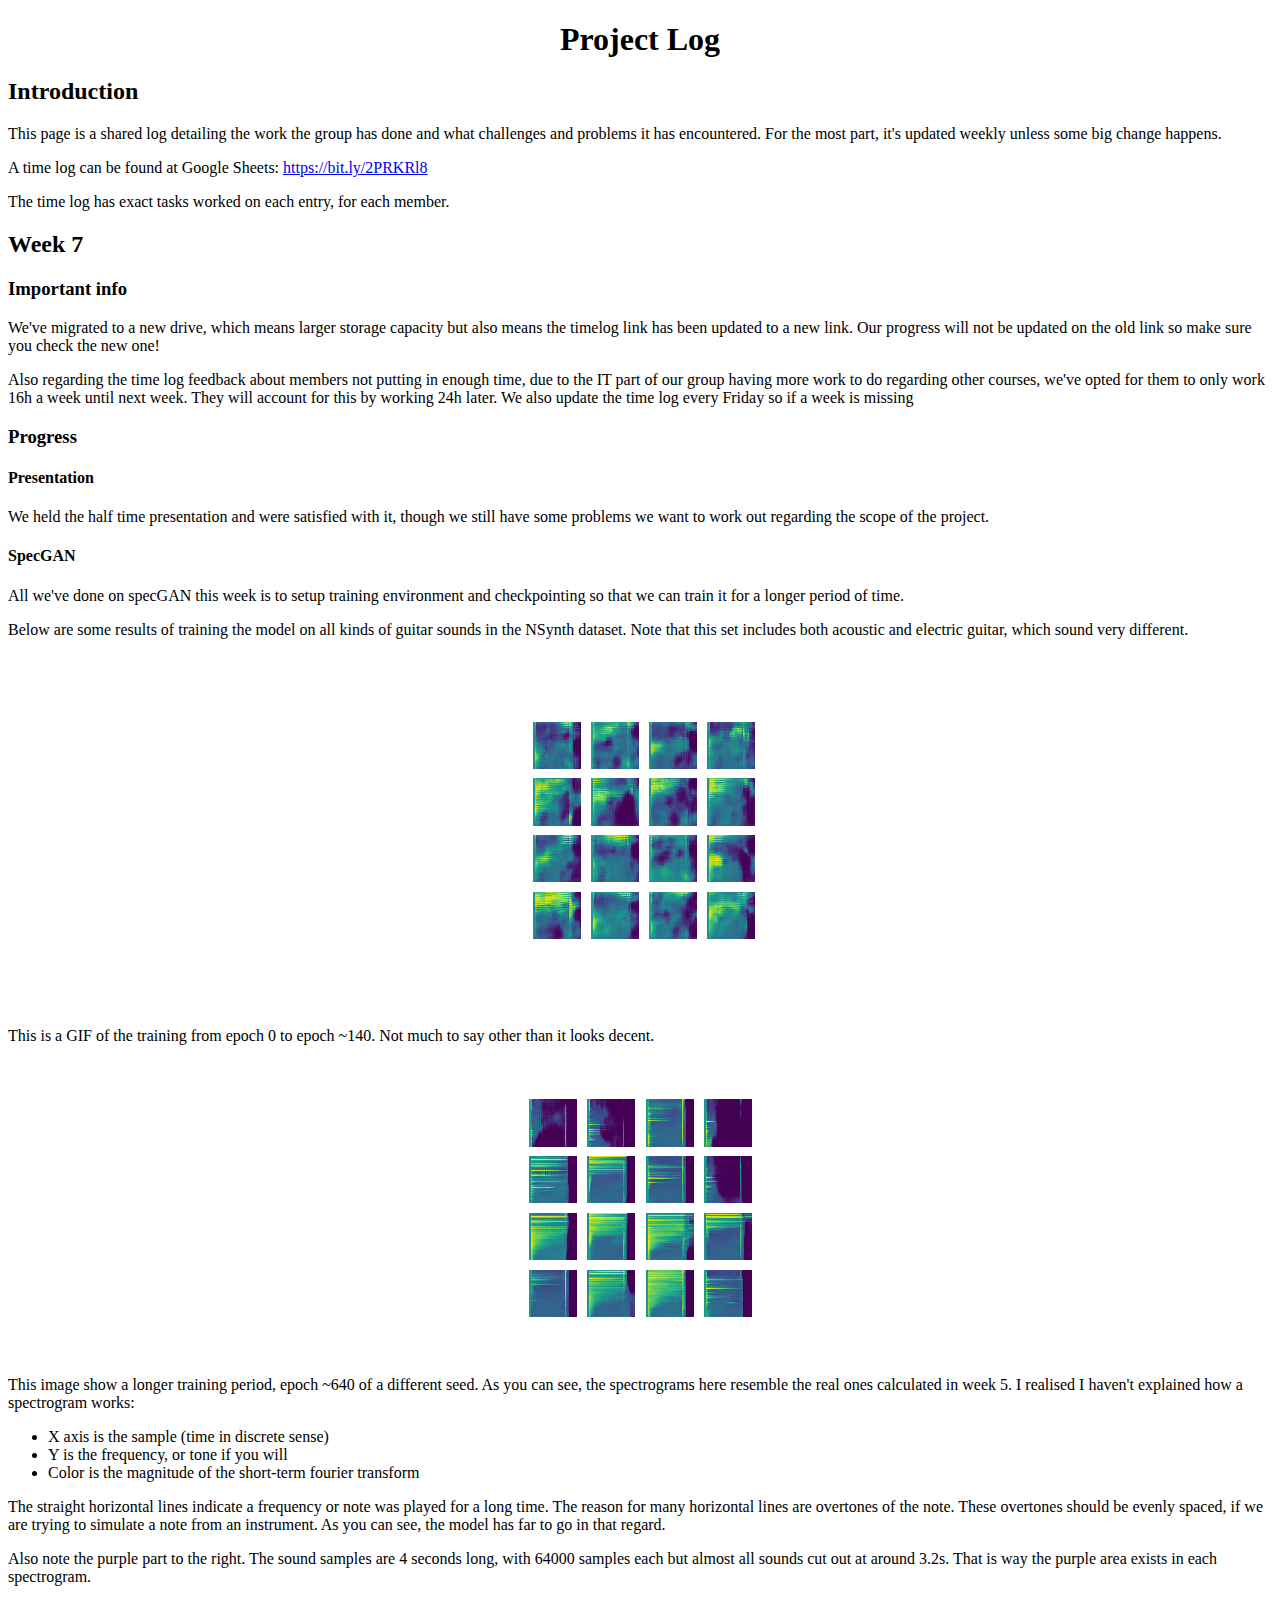
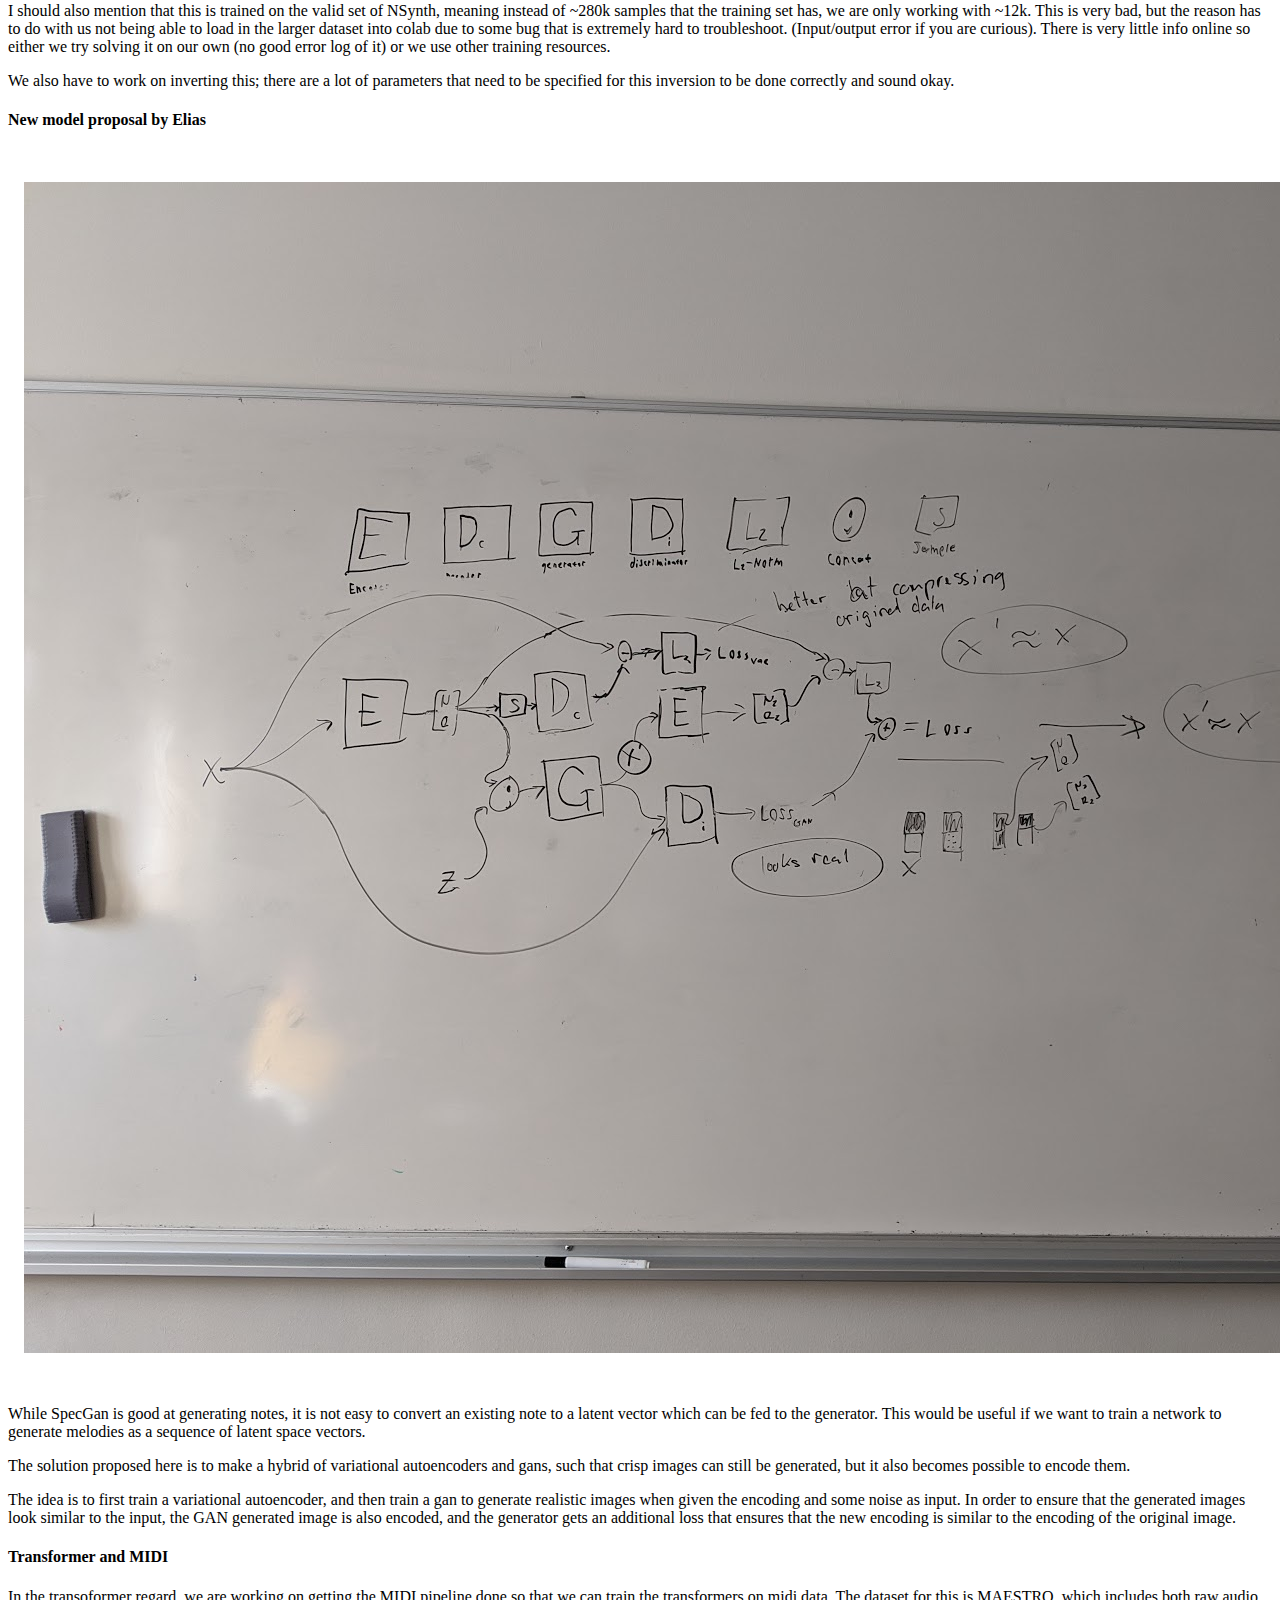
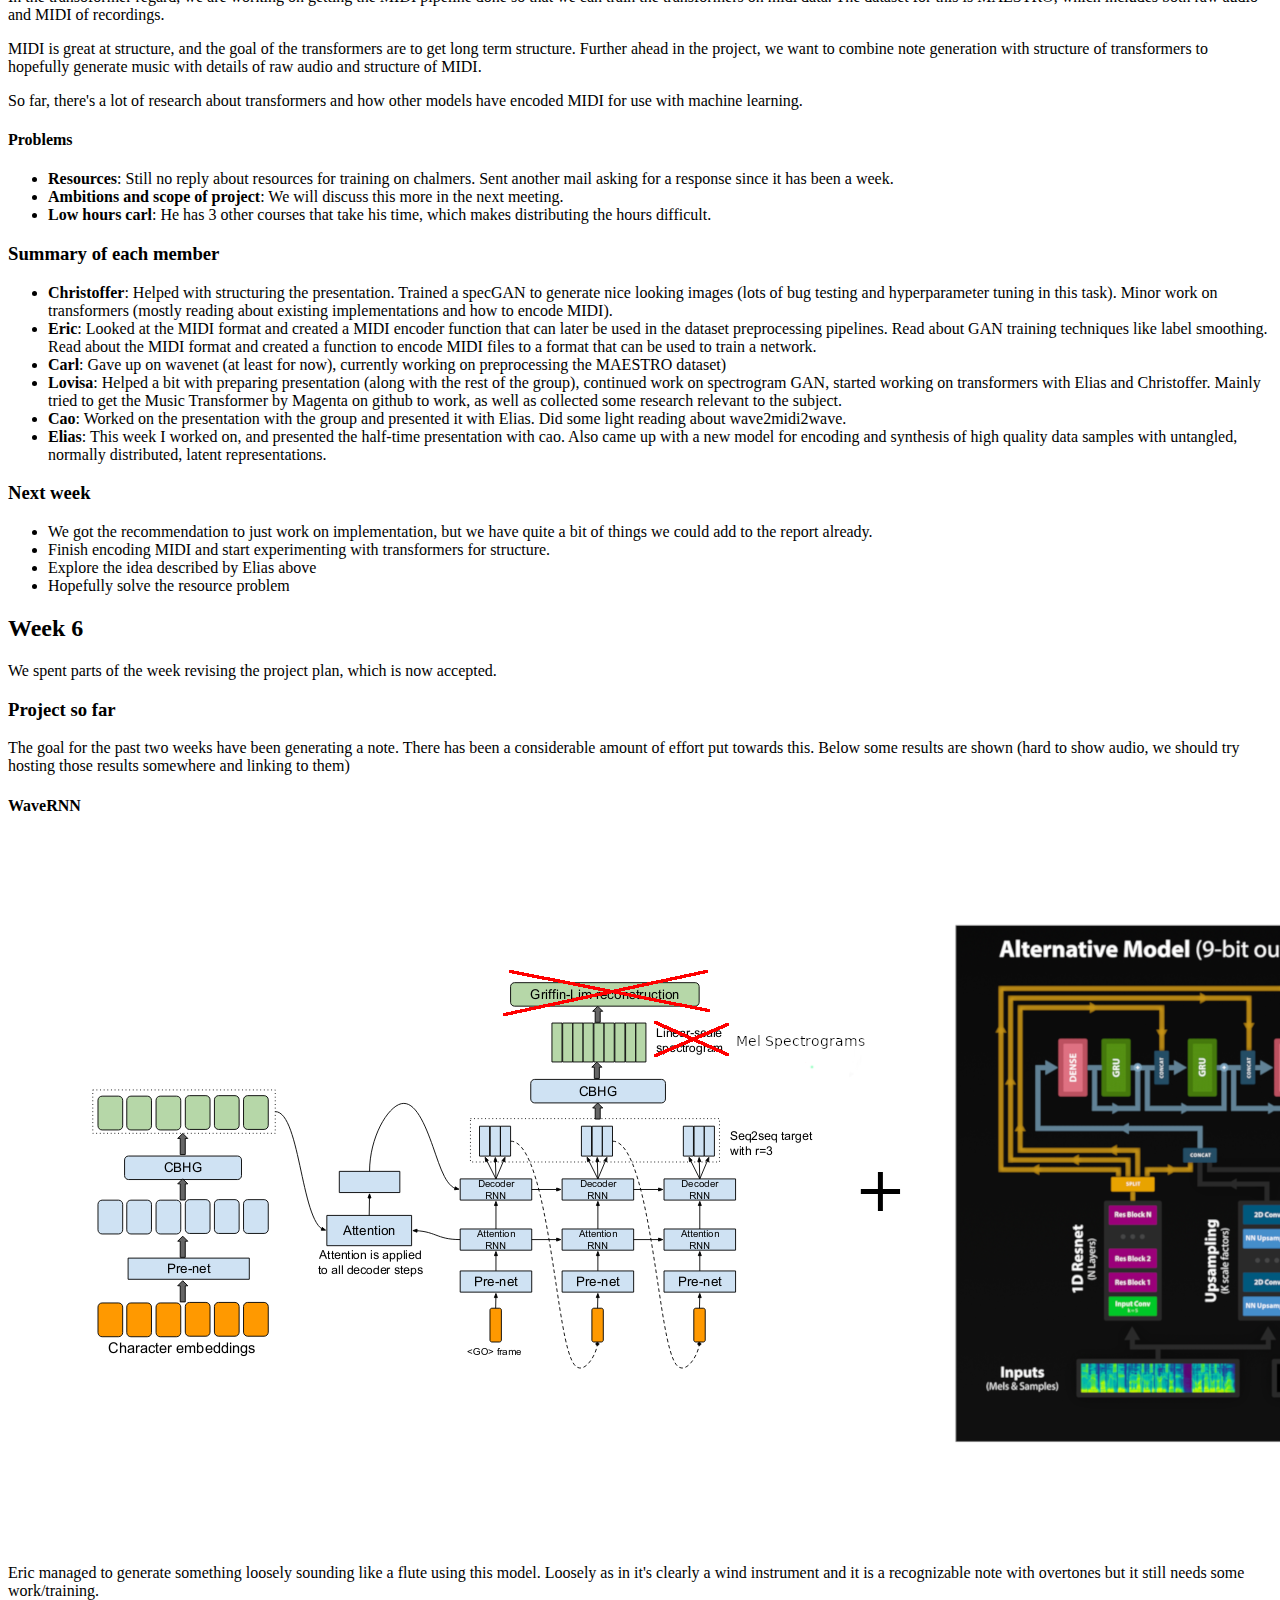
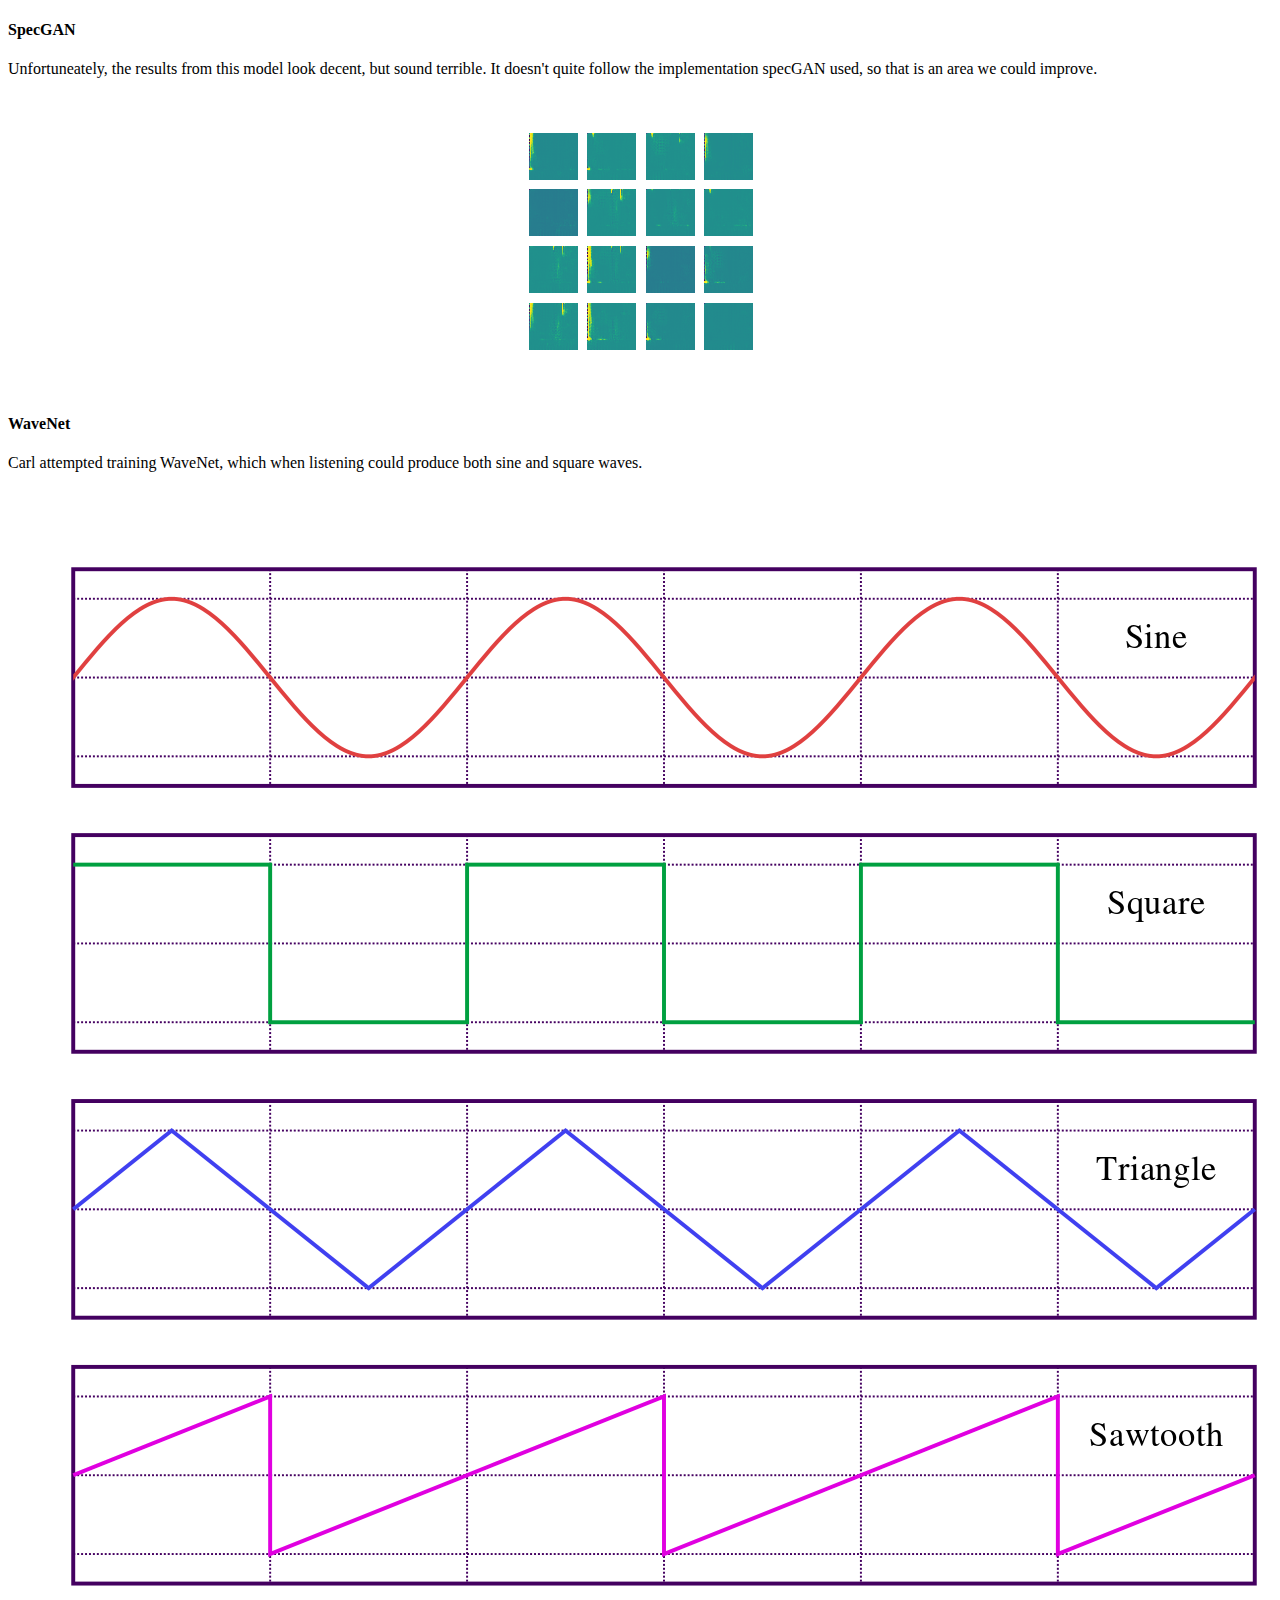
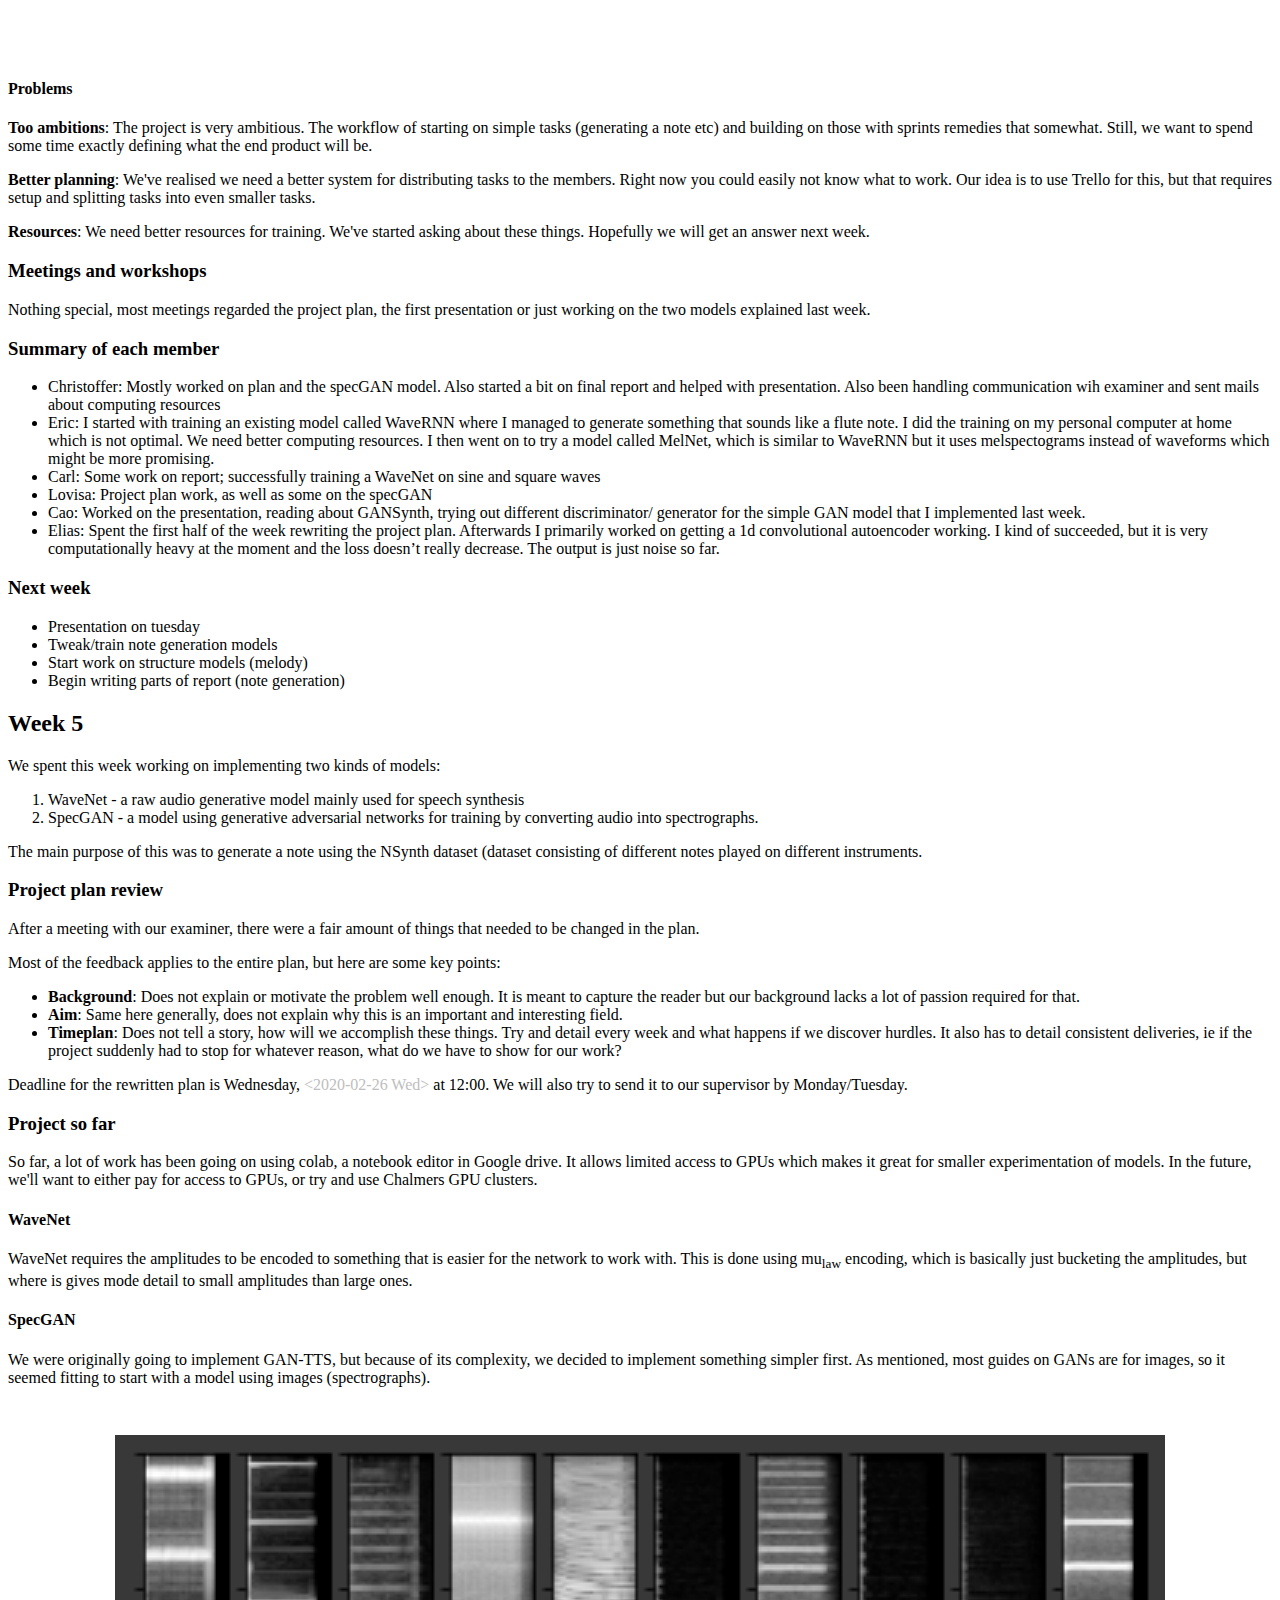
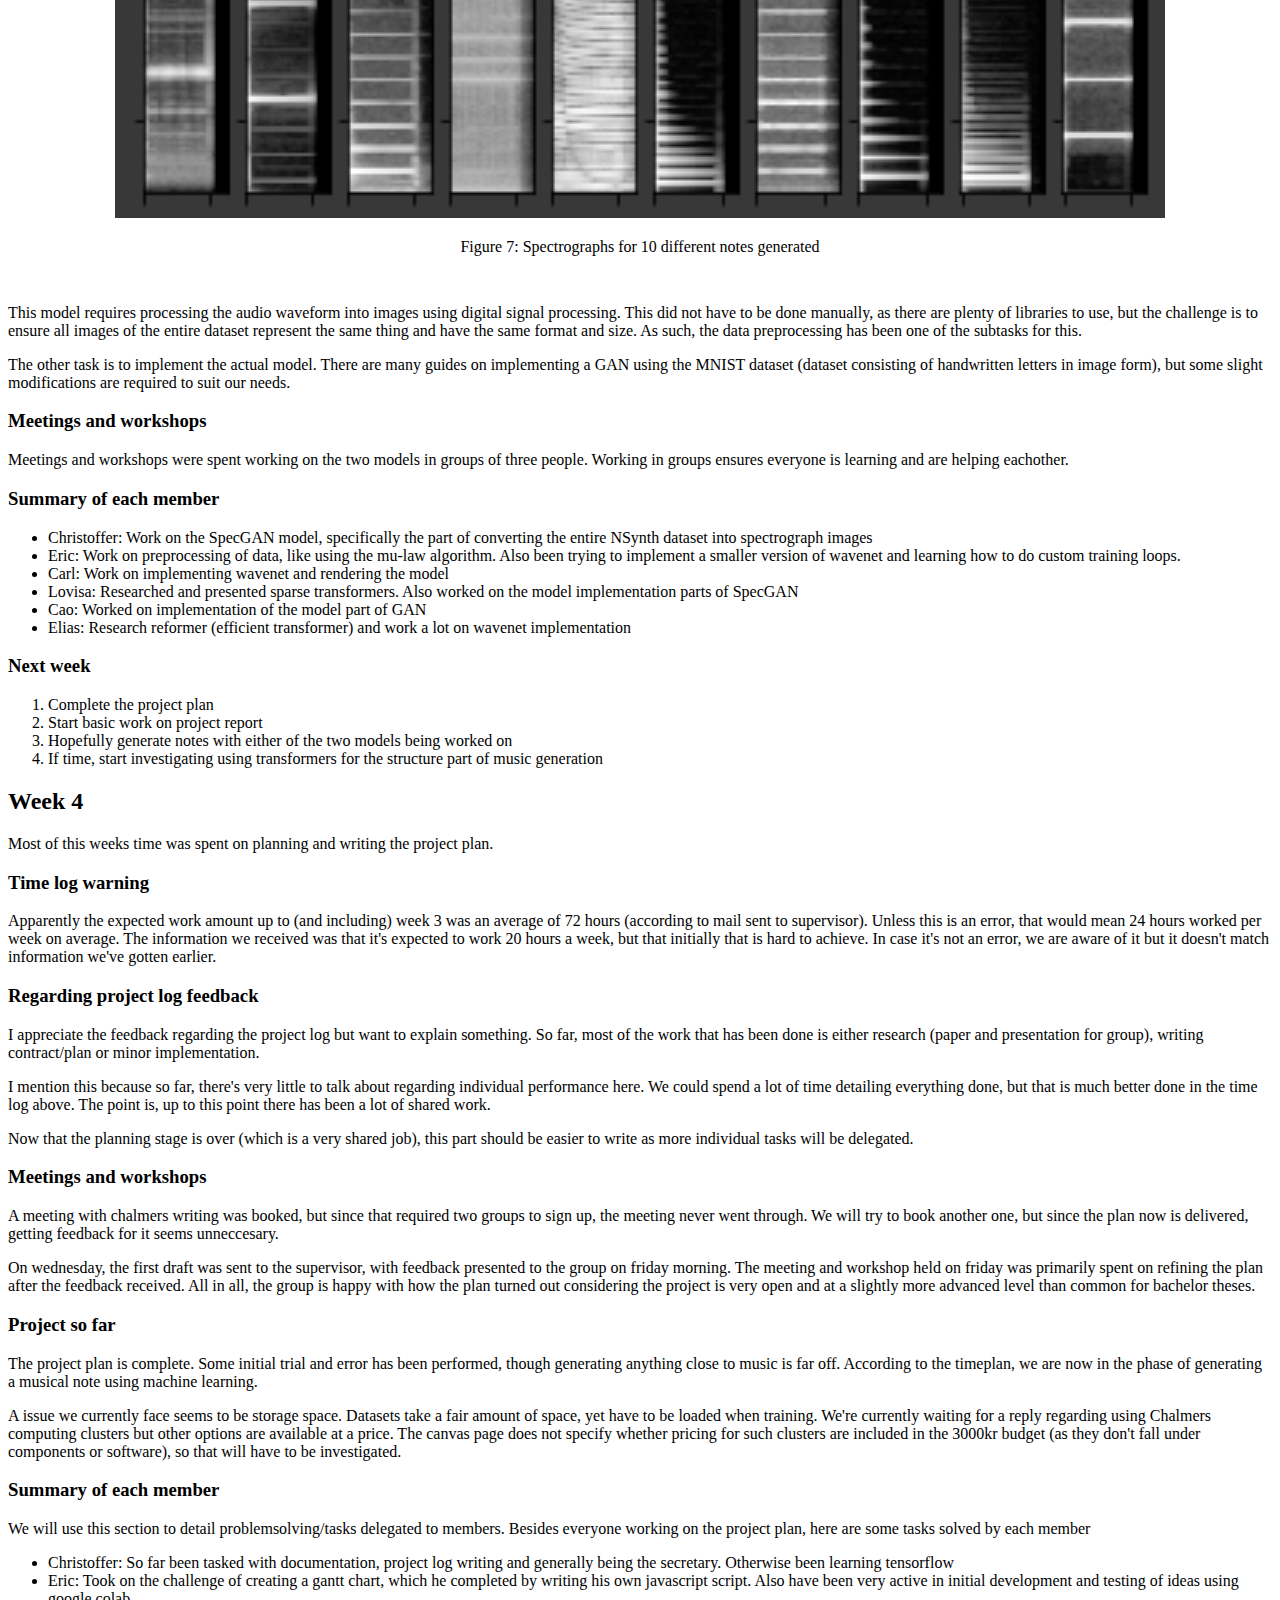
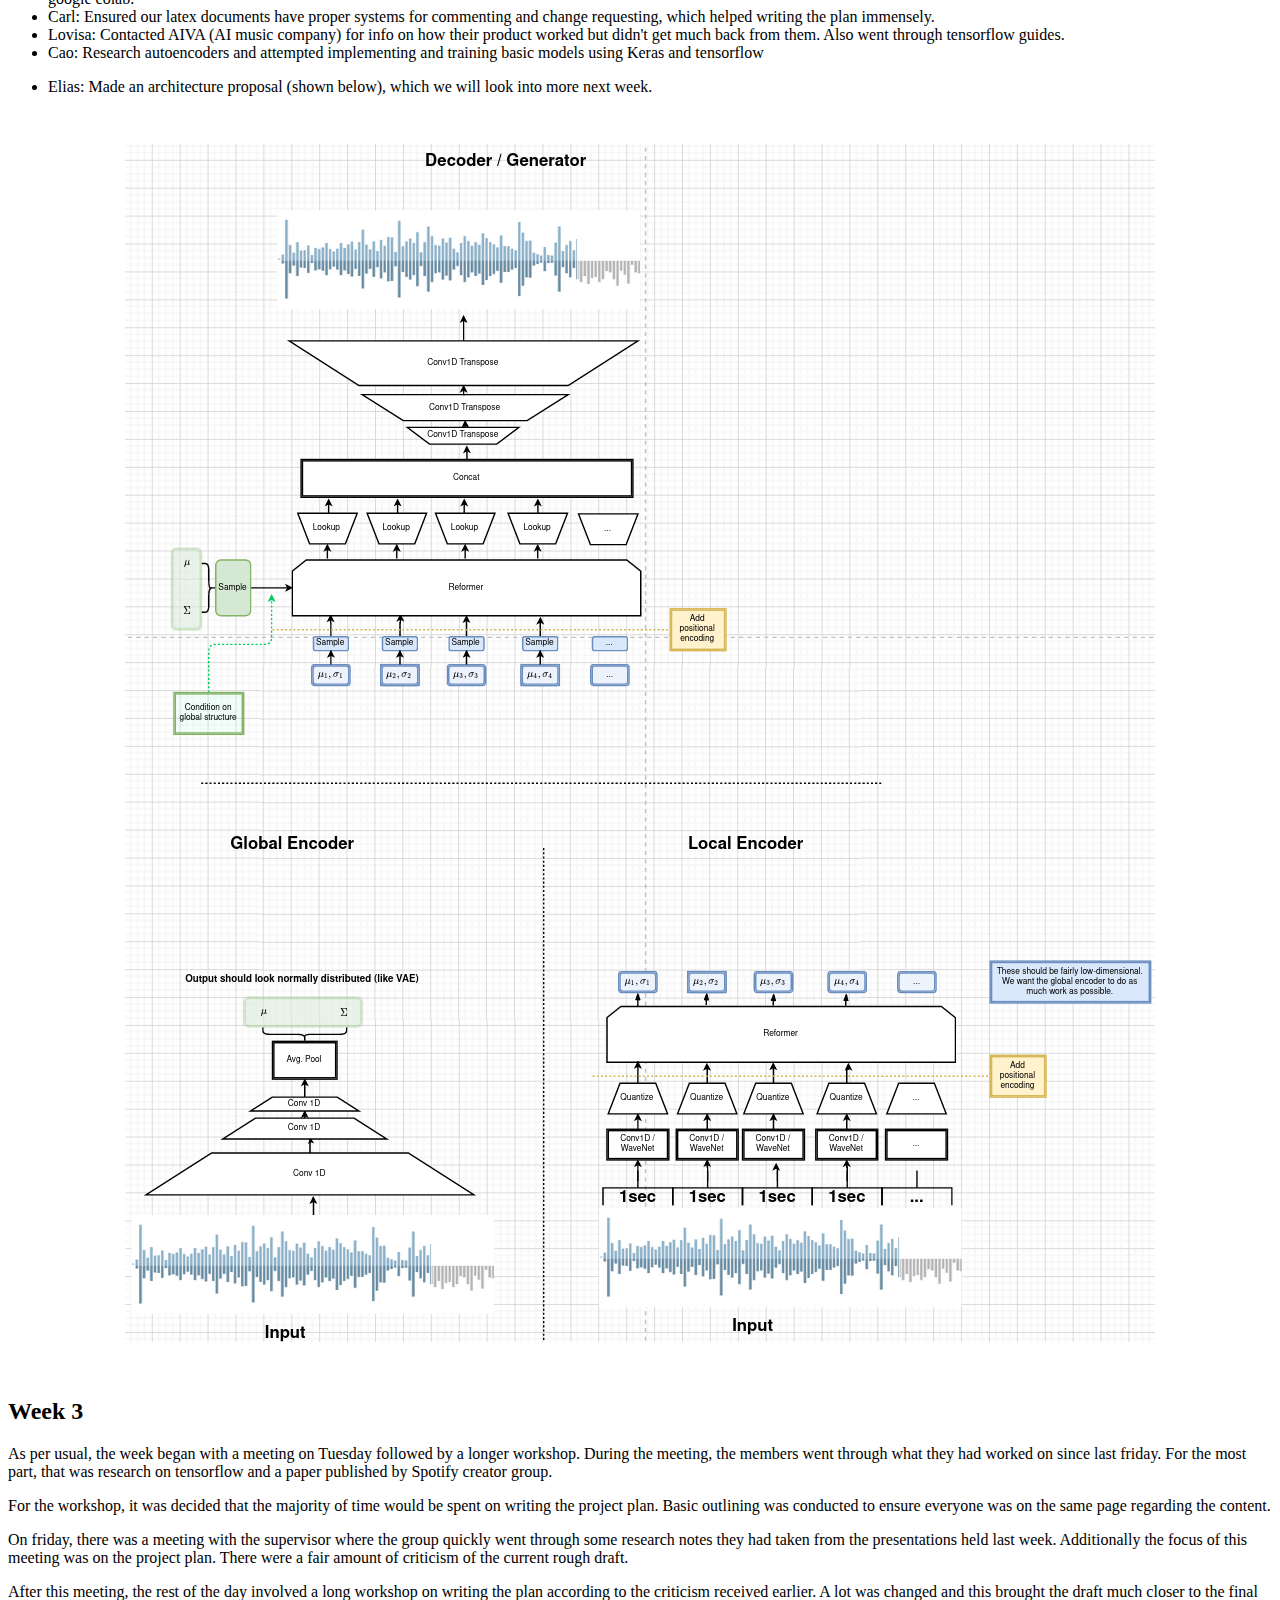
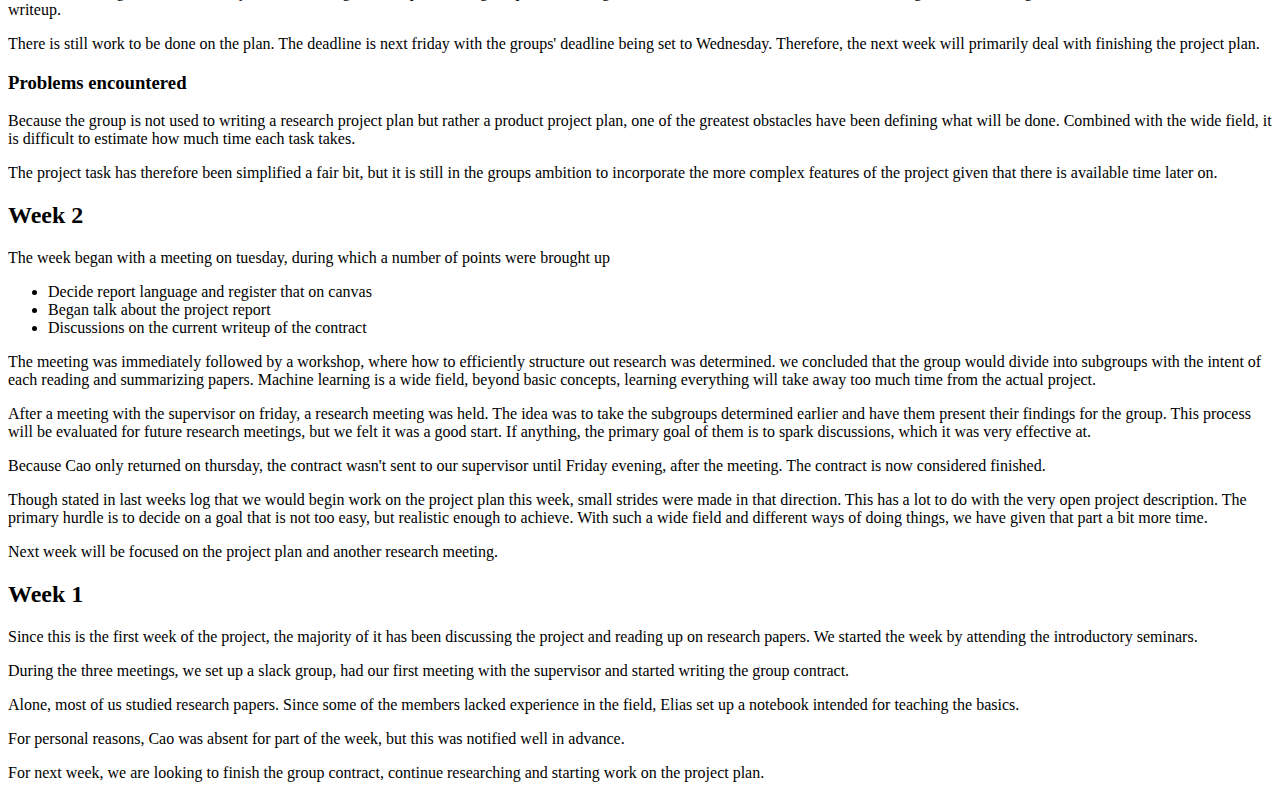
<file: docs/log/index.html>
<?xml version="1.0" encoding="utf-8"?>
<!DOCTYPE html PUBLIC "-//W3C//DTD XHTML 1.0 Strict//EN"
"http://www.w3.org/TR/xhtml1/DTD/xhtml1-strict.dtd">
<html xmlns="http://www.w3.org/1999/xhtml" lang="en" xml:lang="en">
<head>
<!-- 2020-03-06 Fri 16:08 -->
<meta http-equiv="Content-Type" content="text/html;charset=utf-8" />
<meta name="viewport" content="width=device-width, initial-scale=1" />
<title>Project Log</title>
<meta name="generator" content="Org mode" />
<style type="text/css">
 <!--/*--><![CDATA[/*><!--*/
  .title  { text-align: center;
             margin-bottom: .2em; }
  .subtitle { text-align: center;
              font-size: medium;
              font-weight: bold;
              margin-top:0; }
  .todo   { font-family: monospace; color: red; }
  .done   { font-family: monospace; color: green; }
  .priority { font-family: monospace; color: orange; }
  .tag    { background-color: #eee; font-family: monospace;
            padding: 2px; font-size: 80%; font-weight: normal; }
  .timestamp { color: #bebebe; }
  .timestamp-kwd { color: #5f9ea0; }
  .org-right  { margin-left: auto; margin-right: 0px;  text-align: right; }
  .org-left   { margin-left: 0px;  margin-right: auto; text-align: left; }
  .org-center { margin-left: auto; margin-right: auto; text-align: center; }
  .underline { text-decoration: underline; }
  #postamble p, #preamble p { font-size: 90%; margin: .2em; }
  p.verse { margin-left: 3%; }
  pre {
    border: 1px solid #ccc;
    box-shadow: 3px 3px 3px #eee;
    padding: 8pt;
    font-family: monospace;
    overflow: auto;
    margin: 1.2em;
  }
  pre.src {
    position: relative;
    overflow: visible;
    padding-top: 1.2em;
  }
  pre.src:before {
    display: none;
    position: absolute;
    background-color: white;
    top: -10px;
    right: 10px;
    padding: 3px;
    border: 1px solid black;
  }
  pre.src:hover:before { display: inline;}
  /* Languages per Org manual */
  pre.src-asymptote:before { content: 'Asymptote'; }
  pre.src-awk:before { content: 'Awk'; }
  pre.src-C:before { content: 'C'; }
  /* pre.src-C++ doesn't work in CSS */
  pre.src-clojure:before { content: 'Clojure'; }
  pre.src-css:before { content: 'CSS'; }
  pre.src-D:before { content: 'D'; }
  pre.src-ditaa:before { content: 'ditaa'; }
  pre.src-dot:before { content: 'Graphviz'; }
  pre.src-calc:before { content: 'Emacs Calc'; }
  pre.src-emacs-lisp:before { content: 'Emacs Lisp'; }
  pre.src-fortran:before { content: 'Fortran'; }
  pre.src-gnuplot:before { content: 'gnuplot'; }
  pre.src-haskell:before { content: 'Haskell'; }
  pre.src-hledger:before { content: 'hledger'; }
  pre.src-java:before { content: 'Java'; }
  pre.src-js:before { content: 'Javascript'; }
  pre.src-latex:before { content: 'LaTeX'; }
  pre.src-ledger:before { content: 'Ledger'; }
  pre.src-lisp:before { content: 'Lisp'; }
  pre.src-lilypond:before { content: 'Lilypond'; }
  pre.src-lua:before { content: 'Lua'; }
  pre.src-matlab:before { content: 'MATLAB'; }
  pre.src-mscgen:before { content: 'Mscgen'; }
  pre.src-ocaml:before { content: 'Objective Caml'; }
  pre.src-octave:before { content: 'Octave'; }
  pre.src-org:before { content: 'Org mode'; }
  pre.src-oz:before { content: 'OZ'; }
  pre.src-plantuml:before { content: 'Plantuml'; }
  pre.src-processing:before { content: 'Processing.js'; }
  pre.src-python:before { content: 'Python'; }
  pre.src-R:before { content: 'R'; }
  pre.src-ruby:before { content: 'Ruby'; }
  pre.src-sass:before { content: 'Sass'; }
  pre.src-scheme:before { content: 'Scheme'; }
  pre.src-screen:before { content: 'Gnu Screen'; }
  pre.src-sed:before { content: 'Sed'; }
  pre.src-sh:before { content: 'shell'; }
  pre.src-sql:before { content: 'SQL'; }
  pre.src-sqlite:before { content: 'SQLite'; }
  /* additional languages in org.el's org-babel-load-languages alist */
  pre.src-forth:before { content: 'Forth'; }
  pre.src-io:before { content: 'IO'; }
  pre.src-J:before { content: 'J'; }
  pre.src-makefile:before { content: 'Makefile'; }
  pre.src-maxima:before { content: 'Maxima'; }
  pre.src-perl:before { content: 'Perl'; }
  pre.src-picolisp:before { content: 'Pico Lisp'; }
  pre.src-scala:before { content: 'Scala'; }
  pre.src-shell:before { content: 'Shell Script'; }
  pre.src-ebnf2ps:before { content: 'ebfn2ps'; }
  /* additional language identifiers per "defun org-babel-execute"
       in ob-*.el */
  pre.src-cpp:before  { content: 'C++'; }
  pre.src-abc:before  { content: 'ABC'; }
  pre.src-coq:before  { content: 'Coq'; }
  pre.src-groovy:before  { content: 'Groovy'; }
  /* additional language identifiers from org-babel-shell-names in
     ob-shell.el: ob-shell is the only babel language using a lambda to put
     the execution function name together. */
  pre.src-bash:before  { content: 'bash'; }
  pre.src-csh:before  { content: 'csh'; }
  pre.src-ash:before  { content: 'ash'; }
  pre.src-dash:before  { content: 'dash'; }
  pre.src-ksh:before  { content: 'ksh'; }
  pre.src-mksh:before  { content: 'mksh'; }
  pre.src-posh:before  { content: 'posh'; }
  /* Additional Emacs modes also supported by the LaTeX listings package */
  pre.src-ada:before { content: 'Ada'; }
  pre.src-asm:before { content: 'Assembler'; }
  pre.src-caml:before { content: 'Caml'; }
  pre.src-delphi:before { content: 'Delphi'; }
  pre.src-html:before { content: 'HTML'; }
  pre.src-idl:before { content: 'IDL'; }
  pre.src-mercury:before { content: 'Mercury'; }
  pre.src-metapost:before { content: 'MetaPost'; }
  pre.src-modula-2:before { content: 'Modula-2'; }
  pre.src-pascal:before { content: 'Pascal'; }
  pre.src-ps:before { content: 'PostScript'; }
  pre.src-prolog:before { content: 'Prolog'; }
  pre.src-simula:before { content: 'Simula'; }
  pre.src-tcl:before { content: 'tcl'; }
  pre.src-tex:before { content: 'TeX'; }
  pre.src-plain-tex:before { content: 'Plain TeX'; }
  pre.src-verilog:before { content: 'Verilog'; }
  pre.src-vhdl:before { content: 'VHDL'; }
  pre.src-xml:before { content: 'XML'; }
  pre.src-nxml:before { content: 'XML'; }
  /* add a generic configuration mode; LaTeX export needs an additional
     (add-to-list 'org-latex-listings-langs '(conf " ")) in .emacs */
  pre.src-conf:before { content: 'Configuration File'; }

  table { border-collapse:collapse; }
  caption.t-above { caption-side: top; }
  caption.t-bottom { caption-side: bottom; }
  td, th { vertical-align:top;  }
  th.org-right  { text-align: center;  }
  th.org-left   { text-align: center;   }
  th.org-center { text-align: center; }
  td.org-right  { text-align: right;  }
  td.org-left   { text-align: left;   }
  td.org-center { text-align: center; }
  dt { font-weight: bold; }
  .footpara { display: inline; }
  .footdef  { margin-bottom: 1em; }
  .figure { padding: 1em; }
  .figure p { text-align: center; }
  .equation-container {
    display: table;
    text-align: center;
    width: 100%;
  }
  .equation {
    vertical-align: middle;
  }
  .equation-label {
    display: table-cell;
    text-align: right;
    vertical-align: middle;
  }
  .inlinetask {
    padding: 10px;
    border: 2px solid gray;
    margin: 10px;
    background: #ffffcc;
  }
  #org-div-home-and-up
   { text-align: right; font-size: 70%; white-space: nowrap; }
  textarea { overflow-x: auto; }
  .linenr { font-size: smaller }
  .code-highlighted { background-color: #ffff00; }
  .org-info-js_info-navigation { border-style: none; }
  #org-info-js_console-label
    { font-size: 10px; font-weight: bold; white-space: nowrap; }
  .org-info-js_search-highlight
    { background-color: #ffff00; color: #000000; font-weight: bold; }
  .org-svg { width: 90%; }
  /*]]>*/-->
</style>
<link rel="stylesheet" type="text/css" href="https://gongzhitaao.org/orgcss/org.css"/>
<script type="text/javascript">
/*
@licstart  The following is the entire license notice for the
JavaScript code in this tag.

Copyright (C) 2012-2019 Free Software Foundation, Inc.

The JavaScript code in this tag is free software: you can
redistribute it and/or modify it under the terms of the GNU
General Public License (GNU GPL) as published by the Free Software
Foundation, either version 3 of the License, or (at your option)
any later version.  The code is distributed WITHOUT ANY WARRANTY;
without even the implied warranty of MERCHANTABILITY or FITNESS
FOR A PARTICULAR PURPOSE.  See the GNU GPL for more details.

As additional permission under GNU GPL version 3 section 7, you
may distribute non-source (e.g., minimized or compacted) forms of
that code without the copy of the GNU GPL normally required by
section 4, provided you include this license notice and a URL
through which recipients can access the Corresponding Source.


@licend  The above is the entire license notice
for the JavaScript code in this tag.
*/
<!--/*--><![CDATA[/*><!--*/
 function CodeHighlightOn(elem, id)
 {
   var target = document.getElementById(id);
   if(null != target) {
     elem.cacheClassElem = elem.className;
     elem.cacheClassTarget = target.className;
     target.className = "code-highlighted";
     elem.className   = "code-highlighted";
   }
 }
 function CodeHighlightOff(elem, id)
 {
   var target = document.getElementById(id);
   if(elem.cacheClassElem)
     elem.className = elem.cacheClassElem;
   if(elem.cacheClassTarget)
     target.className = elem.cacheClassTarget;
 }
/*]]>*///-->
</script>
</head>
<body>
<div id="content">
<h1 class="title">Project Log</h1>

<div id="outline-container-org6fb0cb1" class="outline-2">
<h2 id="org6fb0cb1">Introduction</h2>
<div class="outline-text-2" id="text-org6fb0cb1">
<p>
This page is a shared log detailing the work the group has done and what
challenges and problems it has encountered. For the most part, it's updated
weekly unless some big change happens.
</p>

<p>
A time log can be found at Google Sheets: <a href="https://bit.ly/2PRKRl8">https://bit.ly/2PRKRl8</a>
</p>

<p>
The time log has exact tasks worked on each entry, for each member.
</p>
</div>
</div>

<div id="outline-container-orgd1b23a6" class="outline-2">
<h2 id="orgd1b23a6">Week 7</h2>
<div class="outline-text-2" id="text-orgd1b23a6">
</div>
<div id="outline-container-org9e91c61" class="outline-3">
<h3 id="org9e91c61">Important info</h3>
<div class="outline-text-3" id="text-org9e91c61">
<p>
We've migrated to a new drive, which means larger storage capacity but also
means the timelog link has been updated to a new link. Our progress will not
be updated on the old link so make sure you check the new one!
</p>

<p>
Also regarding the time log feedback about members not putting in enough
time, due to the IT part of our group having more work to do regarding other
courses, we've opted for them to only work 16h a week until next week. They
will account for this by working 24h later. We also update the time log every
Friday so if a week is missing
</p>
</div>
</div>

<div id="outline-container-orgfde5c2b" class="outline-3">
<h3 id="orgfde5c2b">Progress</h3>
<div class="outline-text-3" id="text-orgfde5c2b">
</div>
<div id="outline-container-org191df27" class="outline-4">
<h4 id="org191df27">Presentation</h4>
<div class="outline-text-4" id="text-org191df27">
<p>
We held the half time presentation and were satisfied with it, though we
still have some problems we want to work out regarding the scope of the
project.
</p>
</div>
</div>
<div id="outline-container-orgb3b2ec6" class="outline-4">
<h4 id="orgb3b2ec6">SpecGAN</h4>
<div class="outline-text-4" id="text-orgb3b2ec6">
<p>
All we've done on specGAN this week is to setup training environment and
checkpointing so that we can train it for a longer period of time.
</p>

<p>
Below are some results of training the model on all kinds of guitar sounds
in the NSynth dataset. Note that this set includes both acoustic and
electric guitar, which sound very different.
</p>


<div class="figure">
<p><img src="Week 7/result_2020-03-06_12-41-39.gif" alt="result_2020-03-06_12-41-39.gif" />
</p>
</div>

<p>
This is a GIF of the training from epoch 0 to epoch ~140. Not much to say other than it looks decent.
</p>


<div class="figure">
<p><img src="Week 7/image_2020-03-06_12-43-03.png" alt="image_2020-03-06_12-43-03.png" />
</p>
</div>

<p>
This image show a longer training period, epoch ~640 of a different seed. As you
can see, the spectrograms here resemble the real ones calculated in week 5. I
realised I haven't explained how a spectrogram works:
</p>

<ul class="org-ul">
<li>X axis is the sample (time in discrete sense)</li>
<li>Y is the frequency, or tone if you will</li>
<li>Color is the magnitude of the short-term fourier transform</li>
</ul>

<p>
The straight horizontal lines indicate a frequency or note was played for a long
time. The reason for many horizontal lines are overtones of the note. These
overtones should be evenly spaced, if we are trying to simulate a note from an
instrument. As you can see, the model has far to go in that regard.
</p>

<p>
Also note the purple part to the right. The sound samples are 4 seconds long,
with 64000 samples each but almost all sounds cut out at around 3.2s. That is
way the purple area exists in each spectrogram.
</p>

<p>
I should also mention that this is trained on the valid set of NSynth, meaning
instead of ~280k samples that the training set has, we are only working with
~12k. This is very bad, but the reason has to do with us not being able to load
in the larger dataset into colab due to some bug that is extremely hard to
troubleshoot. (Input/output error if you are curious). There is very little info
online so either we try solving it on our own (no good error log of it) or we
use other training resources.
</p>

<p>
We also have to work on inverting this; there are a lot of parameters that need
to be specified for this inversion to be done correctly and sound okay.
</p>
</div>
</div>

<div id="outline-container-org3594a09" class="outline-4">
<h4 id="org3594a09">New model proposal by Elias</h4>
<div class="outline-text-4" id="text-org3594a09">

<div class="figure">
<p><img src="Week 7/MVIMG_20200306_125637_2020-03-06_13-00-04.jpg" alt="MVIMG_20200306_125637_2020-03-06_13-00-04.jpg" />
</p>
</div>

<p>
While SpecGan is good at generating notes, it is not easy to convert an existing note to a latent vector which can be fed to the generator.  This would be useful if we want to train a network to generate melodies as a sequence of latent space vectors.
</p>

<p>
The solution proposed here is to make a hybrid of variational autoencoders and gans, such that crisp images can still be generated, but it also becomes possible to encode them.
</p>

<p>
The idea is to first train a variational autoencoder, and then train a gan to generate realistic images when given the encoding and some noise as input.
In order to ensure that the generated images look similar to the input, the GAN generated image is also encoded, and the generator
gets an additional loss that ensures that the new encoding is similar to the encoding of the original image.
</p>
</div>
</div>

<div id="outline-container-org0af8b9c" class="outline-4">
<h4 id="org0af8b9c">Transformer and MIDI</h4>
<div class="outline-text-4" id="text-org0af8b9c">
<p>
In the transoformer regard, we are working on getting the MIDI pipeline done
so that we can train the transformers on midi data. The dataset for this is
MAESTRO, which includes both raw audio and MIDI of recordings.
</p>

<p>
MIDI is great at structure, and the goal of the transformers are to get long
term structure. Further ahead in the project, we want to combine note
generation with structure of transformers to hopefully generate music with
details of raw audio and structure of MIDI.
</p>

<p>
So far, there's a lot of research about transformers and how other models
have encoded MIDI for use with machine learning.
</p>
</div>
</div>

<div id="outline-container-org255e8d8" class="outline-4">
<h4 id="org255e8d8">Problems</h4>
<div class="outline-text-4" id="text-org255e8d8">
<ul class="org-ul">
<li><b>Resources</b>: Still no reply about resources for training on chalmers. Sent
another mail asking for a response since it has been a week.</li>
<li><b>Ambitions and scope of project</b>: We will discuss this more in the next
meeting.</li>
<li><b>Low hours carl</b>: He has 3 other courses that take his time, which makes
distributing the hours difficult.</li>
</ul>
</div>
</div>
</div>

<div id="outline-container-org84bcb12" class="outline-3">
<h3 id="org84bcb12">Summary of each member</h3>
<div class="outline-text-3" id="text-org84bcb12">
<ul class="org-ul">
<li><b>Christoffer</b>: Helped with structuring the presentation. Trained a specGAN to
generate nice looking images (lots of bug testing and hyperparameter tuning
in this task). Minor work on transformers (mostly reading about existing
implementations and how to encode MIDI).</li>
<li><b>Eric</b>: Looked at the MIDI format and created a MIDI encoder function that
can later be used in the dataset preprocessing pipelines. Read about GAN
training techniques like label smoothing. Read about the MIDI format and
created a function to encode MIDI files to a format that can be used to
train a network.</li>
<li><b>Carl</b>: Gave up on wavenet (at least for now), currently working on
preprocessing the MAESTRO dataset)</li>
<li><b>Lovisa</b>: Helped a bit with preparing presentation (along with the rest of
the group), continued work on spectrogram GAN, started working on
transformers with Elias and Christoffer. Mainly tried to get the Music
Transformer by Magenta on github to work, as well as collected some
research relevant to the subject.</li>
<li><b>Cao</b>: Worked on the presentation with the group and presented it with Elias.
Did some light reading about wave2midi2wave.</li>
<li><b>Elias</b>: This week I worked on, and presented the half-time presentation with
cao. Also came up with a new model for encoding and synthesis of high
quality data samples with untangled, normally distributed, latent
representations.</li>
</ul>
</div>
</div>
<div id="outline-container-orgedda176" class="outline-3">
<h3 id="orgedda176">Next week</h3>
<div class="outline-text-3" id="text-orgedda176">
<ul class="org-ul">
<li>We got the recommendation to just work on implementation, but we have quite
a bit of things we could add to the report already.</li>
<li>Finish encoding MIDI and start experimenting with transformers for structure.</li>
<li>Explore the idea described by Elias above</li>
<li>Hopefully solve the resource problem</li>
</ul>
</div>
</div>
</div>

<div id="outline-container-org92ee9b2" class="outline-2">
<h2 id="org92ee9b2">Week 6</h2>
<div class="outline-text-2" id="text-org92ee9b2">
<p>
We spent parts of the week revising the project plan, which is now accepted.
</p>
</div>
<div id="outline-container-org4092566" class="outline-3">
<h3 id="org4092566">Project so far</h3>
<div class="outline-text-3" id="text-org4092566">
<p>
The goal for the past two weeks have been generating a note. There has been a
considerable amount of effort put towards this. Below some results are shown
(hard to show audio, we should try hosting those results somewhere and
linking to them)
</p>
</div>

<div id="outline-container-org21c8ebc" class="outline-4">
<h4 id="org21c8ebc">WaveRNN</h4>
<div class="outline-text-4" id="text-org21c8ebc">

<div class="figure">
<p><img src="Week 6/tacotron_wavernn_2020-02-29_11-20-30.png" alt="tacotron_wavernn_2020-02-29_11-20-30.png" />
</p>
</div>


<p>
Eric managed to generate something loosely sounding like a flute using this
model. Loosely as in it's clearly a wind instrument and it is a recognizable
note with overtones but it still needs some work/training.
</p>
</div>
</div>

<div id="outline-container-org9ee33bc" class="outline-4">
<h4 id="org9ee33bc">SpecGAN</h4>
<div class="outline-text-4" id="text-org9ee33bc">
<p>
Unfortuneately, the results from this model look decent, but sound terrible.
It doesn't quite follow the implementation specGAN used, so that is an area we could improve.
</p>


<div class="figure">
<p><img src="Week 6/iVBORw0KGg_2020-02-29_11-15-02.png" alt="iVBORw0KGg_2020-02-29_11-15-02.png" />
</p>
</div>
</div>
</div>

<div id="outline-container-org4f9b98f" class="outline-4">
<h4 id="org4f9b98f">WaveNet</h4>
<div class="outline-text-4" id="text-org4f9b98f">
<p>
Carl attempted training WaveNet, which when listening could produce both
sine and square waves.
</p>


<div class="figure">
<p><img src="Week 6/1280px-Waveforms.svg_2020-02-29_11-23-23.png" alt="1280px-Waveforms.svg_2020-02-29_11-23-23.png" />
</p>
</div>
</div>
</div>


<div id="outline-container-org7eaa9e0" class="outline-4">
<h4 id="org7eaa9e0">Problems</h4>
<div class="outline-text-4" id="text-org7eaa9e0">
<p>
<b>Too ambitions</b>: The project is very ambitious. The workflow of starting on
simple tasks (generating a note etc) and building on those with sprints
remedies that somewhat. Still, we want to spend some time exactly defining
what the end product will be.
</p>

<p>
<b>Better planning</b>: We've realised we need a better system for distributing
tasks to the members. Right now you could easily not know what to work. Our
idea is to use Trello for this, but that requires setup and splitting tasks
into even smaller tasks.
</p>

<p>
<b>Resources</b>: We need better resources for training. We've started asking about
these things. Hopefully we will get an answer next week.
</p>
</div>
</div>
</div>

<div id="outline-container-org3538581" class="outline-3">
<h3 id="org3538581">Meetings and workshops</h3>
<div class="outline-text-3" id="text-org3538581">
<p>
Nothing special, most meetings regarded the project plan, the first
presentation or just working on the two models explained last week.
</p>
</div>
</div>

<div id="outline-container-org72ea306" class="outline-3">
<h3 id="org72ea306">Summary of each member</h3>
<div class="outline-text-3" id="text-org72ea306">
<ul class="org-ul">
<li>Christoffer: Mostly worked on plan and the specGAN model. Also started a
bit on final report and helped with presentation. Also been handling
communication wih examiner and sent mails about computing resources</li>
<li>Eric: I started with training an existing model called WaveRNN where I
managed to generate something that sounds like a flute note. I did the
training on my personal computer at home which is not optimal. We need
better computing resources. I then went on to try a model called MelNet,
which is similar to WaveRNN but it uses melspectograms instead of waveforms
which might be more promising.</li>
<li>Carl: Some work on report; successfully training a WaveNet on sine and
square waves</li>
<li>Lovisa: Project plan work, as well as some on the specGAN</li>
<li>Cao: Worked on the presentation, reading about GANSynth, trying out
different discriminator/ generator for the simple GAN model that I
implemented last week.</li>
<li>Elias: Spent the first half of the week rewriting the project plan.
Afterwards I primarily worked on getting a 1d convolutional autoencoder
working. I kind of succeeded, but it is very computationally heavy at the
moment and the loss doesn’t really decrease. The output is just noise so
far.</li>
</ul>
</div>
</div>

<div id="outline-container-org48c9d3a" class="outline-3">
<h3 id="org48c9d3a">Next week</h3>
<div class="outline-text-3" id="text-org48c9d3a">
<ul class="org-ul">
<li>Presentation on tuesday</li>
<li>Tweak/train note generation models</li>
<li>Start work on structure models (melody)</li>
<li>Begin writing parts of report (note generation)</li>
</ul>
</div>
</div>
</div>

<div id="outline-container-org0a7e784" class="outline-2">
<h2 id="org0a7e784">Week 5</h2>
<div class="outline-text-2" id="text-org0a7e784">
<p>
We spent this week working on implementing two kinds of models:
</p>
<ol class="org-ol">
<li>WaveNet - a raw audio generative model mainly used for speech synthesis</li>
<li>SpecGAN - a model using generative adversarial networks for training by converting audio into spectrographs.</li>
</ol>

<p>
The main purpose of this was to generate a note using the NSynth dataset
(dataset consisting of different notes played on different instruments.
</p>
</div>

<div id="outline-container-org9b0e3a3" class="outline-3">
<h3 id="org9b0e3a3">Project plan review</h3>
<div class="outline-text-3" id="text-org9b0e3a3">
<p>
After a meeting with our examiner, there were a fair amount of things that
needed to be changed in the plan.
</p>

<p>
Most of the feedback applies to the entire plan, but here are some key points:
</p>
<ul class="org-ul">
<li><b>Background</b>: Does not explain or motivate the problem well enough. It is meant to capture the reader but our background lacks a lot of passion required for that.</li>
<li><b>Aim</b>: Same here generally, does not explain why this is an important and interesting field.</li>
<li><b>Timeplan</b>: Does not tell a story, how will we accomplish these things. Try and detail every week and what happens if we discover hurdles. It also has to detail consistent deliveries, ie if the project suddenly had to stop for whatever reason, what do we have to show for our work?</li>
</ul>

<p>
Deadline for the rewritten plan is Wednesday, <span class="timestamp-wrapper"><span class="timestamp">&lt;2020-02-26 Wed&gt; </span></span> at 12:00. We
will also try to send it to our supervisor by Monday/Tuesday.
</p>
</div>
</div>

<div id="outline-container-orga51c455" class="outline-3">
<h3 id="orga51c455">Project so far</h3>
<div class="outline-text-3" id="text-orga51c455">
<p>
So far, a lot of work has been going on using colab, a notebook editor in
Google drive. It allows limited access to GPUs which makes it great for
smaller experimentation of models. In the future, we'll want to either pay
for access to GPUs, or try and use Chalmers GPU clusters.
</p>
</div>

<div id="outline-container-org08079f1" class="outline-4">
<h4 id="org08079f1">WaveNet</h4>
<div class="outline-text-4" id="text-org08079f1">
<p>
WaveNet requires the amplitudes to be encoded to something that is easier
for the network to work with. This is done using mu<sub>law</sub> encoding, which is
basically just bucketing the amplitudes, but where is gives mode detail to
small amplitudes than large ones.
</p>
</div>
</div>

<div id="outline-container-org9b302ce" class="outline-4">
<h4 id="org9b302ce">SpecGAN</h4>
<div class="outline-text-4" id="text-org9b302ce">
<p>
We were originally going to implement GAN-TTS, but because of its
complexity, we decided to implement something simpler first. As mentioned,
most guides on GANs are for images, so it seemed fitting to start with a
model using images (spectrographs).
</p>


<div id="orgb357282" class="figure">
<p><img src="./img/week5specs.png" alt="week5specs.png" />
</p>
<p><span class="figure-number">Figure 7: </span>Spectrographs for 10 different notes generated</p>
</div>

<p>
This model requires processing the audio waveform into images using digital
signal processing. This did not have to be done manually, as there are
plenty of libraries to use, but the challenge is to ensure all images of the
entire dataset represent the same thing and have the same format and size.
As such, the data preprocessing has been one of the subtasks for this.
</p>

<p>
The other task is to implement the actual model. There are many guides on
implementing a GAN using the MNIST dataset (dataset consisting of
handwritten letters in image form), but some slight modifications are
required to suit our needs.
</p>
</div>
</div>
</div>

<div id="outline-container-org850029a" class="outline-3">
<h3 id="org850029a">Meetings and workshops</h3>
<div class="outline-text-3" id="text-org850029a">
<p>
Meetings and workshops were spent working on the two models in groups of
three people. Working in groups ensures everyone is learning and are helping
eachother.
</p>
</div>
</div>

<div id="outline-container-orgc8d3172" class="outline-3">
<h3 id="orgc8d3172">Summary of each member</h3>
<div class="outline-text-3" id="text-orgc8d3172">
<ul class="org-ul">
<li>Christoffer: Work on the SpecGAN model, specifically the part of converting the entire NSynth dataset into spectrograph images</li>
<li>Eric: Work on preprocessing of data, like using the mu-law algorithm. Also been trying to implement a smaller version of wavenet and learning how to do custom training loops.</li>
<li>Carl: Work on implementing wavenet and rendering the model</li>
<li>Lovisa: Researched and presented sparse transformers. Also worked on the model implementation parts of SpecGAN</li>
<li>Cao: Worked on implementation of the model part of GAN</li>
<li>Elias: Research reformer (efficient transformer) and work a lot on wavenet implementation</li>
</ul>
</div>
</div>

<div id="outline-container-org5d103b6" class="outline-3">
<h3 id="org5d103b6">Next week</h3>
<div class="outline-text-3" id="text-org5d103b6">
<ol class="org-ol">
<li>Complete the project plan</li>
<li>Start basic work on project report</li>
<li>Hopefully generate notes with either of the two models being worked on</li>
<li>If time, start investigating using transformers for the structure part of music generation</li>
</ol>
</div>
</div>
</div>

<div id="outline-container-orgbc199b9" class="outline-2">
<h2 id="orgbc199b9">Week 4</h2>
<div class="outline-text-2" id="text-orgbc199b9">
<p>
Most of this weeks time was spent on planning and writing the project plan.
</p>
</div>

<div id="outline-container-orgf74b073" class="outline-3">
<h3 id="orgf74b073">Time log warning</h3>
<div class="outline-text-3" id="text-orgf74b073">
<p>
Apparently the expected work amount up to (and including) week 3 was an average of
72 hours (according to mail sent to supervisor). Unless this is an error, that
would mean 24 hours worked per week on average. The information we received
was that it's expected to work 20 hours a week, but that initially that is
hard to achieve. In case it's not an error, we are aware of it but it doesn't
match information we've gotten earlier.
</p>
</div>
</div>

<div id="outline-container-org6d14163" class="outline-3">
<h3 id="org6d14163">Regarding project log feedback</h3>
<div class="outline-text-3" id="text-org6d14163">
<p>
I appreciate the feedback regarding the project log but want to explain something.
So far, most of the work that has been done is either research (paper and
presentation for group), writing contract/plan or minor implementation.
</p>

<p>
I mention this because so far, there's very little to talk about regarding
individual performance here. We could spend a lot of time detailing
everything done, but that is much better done in the time log above. The
point is, up to this point there has been a lot of shared work.
</p>

<p>
Now that the planning stage is over (which is a very shared job), this part
should be easier to write as more individual tasks will be delegated.
</p>
</div>
</div>

<div id="outline-container-orgf92b9cb" class="outline-3">
<h3 id="orgf92b9cb">Meetings and workshops</h3>
<div class="outline-text-3" id="text-orgf92b9cb">
<p>
A meeting with chalmers writing was booked, but since that required two groups
to sign up, the meeting never went through. We will try to book another one,
but since the plan now is delivered, getting feedback for it seems unneccesary.
</p>

<p>
On wednesday, the first draft was sent to the supervisor, with feedback
presented to the group on friday morning. The meeting and workshop held on
friday was primarily spent on refining the plan after the feedback received.
All in all, the group is happy with how the plan turned out considering the
project is very open and at a slightly more advanced level than common for
bachelor theses.
</p>
</div>
</div>

<div id="outline-container-org4cac55a" class="outline-3">
<h3 id="org4cac55a">Project so far</h3>
<div class="outline-text-3" id="text-org4cac55a">
<p>
The project plan is complete. Some initial trial and error has been
performed, though generating anything close to music is far off. According to
the timeplan, we are now in the phase of generating a musical note using
machine learning.
</p>

<p>
A issue we currently face seems to be storage space. Datasets take a fair
amount of space, yet have to be loaded when training. We're currently waiting
for a reply regarding using Chalmers computing clusters but other options are
available at a price. The canvas page does not specify whether pricing for
such clusters are included in the 3000kr budget (as they don't fall under
components or software), so that will have to be investigated.
</p>
</div>
</div>

<div id="outline-container-org86f7ff5" class="outline-3">
<h3 id="org86f7ff5">Summary of each member</h3>
<div class="outline-text-3" id="text-org86f7ff5">
<p>
We will use this section to detail problemsolving/tasks delegated to members.
Besides everyone working on the project plan, here are some tasks solved by each member
</p>
<ul class="org-ul">
<li>Christoffer: So far been tasked with documentation, project log writing and generally being the secretary. Otherwise been learning tensorflow</li>
<li>Eric: Took on the challenge of creating a gantt chart, which he completed by
writing his own javascript script. Also have been very active in initial
development and testing of ideas using google colab.</li>
<li>Carl: Ensured our latex documents have proper systems for commenting and change requesting, which helped writing the plan immensely.</li>
<li>Lovisa: Contacted AIVA (AI music company) for info on how their product worked but didn't get much back from them. Also went through tensorflow guides.</li>
<li>Cao: Research autoencoders and attempted implementing and training basic models using Keras and tensorflow</li>
<li><p>
Elias: Made an architecture proposal (shown below), which we will look into more next week.
</p></li>
</ul>

<div class="figure">
<p><img src="./img/week3proposal.png" alt="week3proposal.png" />
</p>
</div>
</div>
</div>
</div>

<div id="outline-container-org1be2e93" class="outline-2">
<h2 id="org1be2e93">Week 3</h2>
<div class="outline-text-2" id="text-org1be2e93">
<p>
As per usual, the week began with a meeting on Tuesday followed by a longer
workshop. During the meeting, the members went through what they had worked on
since last friday. For the most part, that was research on tensorflow and a
paper published by Spotify creator group.
</p>

<p>
For the workshop, it was decided that the majority of time
would be spent on writing the project plan. Basic outlining was conducted to
ensure everyone was on the same page regarding the content.
</p>

<p>
On friday, there was a meeting with the supervisor where the group quickly
went through some research notes they had taken from the presentations held
last week. Additionally the focus of this meeting was on the project plan.
There were a fair amount of criticism of the current rough draft.
</p>

<p>
After this meeting, the rest of the day involved a long workshop on writing
the plan according to the criticism received earlier. A lot was changed and
this brought the draft much closer to the final writeup.
</p>

<p>
There is still work to be done on the plan. The deadline is next friday with
the groups' deadline being set to Wednesday. Therefore, the next week will
primarily deal with finishing the project plan.
</p>
</div>

<div id="outline-container-org57cf7ed" class="outline-3">
<h3 id="org57cf7ed">Problems encountered</h3>
<div class="outline-text-3" id="text-org57cf7ed">
<p>
Because the group is not used to writing a research project plan but rather a
product project plan, one of the greatest obstacles have been defining what
will be done. Combined with the wide field, it is difficult to estimate how
much time each task takes.
</p>

<p>
The project task has therefore been simplified a fair bit, but it is still in the
groups ambition to incorporate the more complex features of the project given
that there is available time later on.
</p>
</div>
</div>
</div>


<div id="outline-container-org5d82597" class="outline-2">
<h2 id="org5d82597">Week 2</h2>
<div class="outline-text-2" id="text-org5d82597">
<p>
The week began with a meeting on tuesday, during which a number of points were brought up
</p>
<ul class="org-ul">
<li>Decide report language and register that on canvas</li>
<li>Began talk about the project report</li>
<li>Discussions on the current writeup of the contract</li>
</ul>

<p>
The meeting was immediately followed by a workshop, where how to efficiently
structure out research was determined. we concluded that the
group would divide into subgroups with the intent of each reading and
summarizing papers. Machine learning is a wide field, beyond basic concepts,
learning everything will take away too much time from the actual project.
</p>

<p>
After a meeting with the supervisor on friday, a research meeting was held.
The idea was to take the subgroups determined earlier and have them present
their findings for the group. This process will be evaluated for future
research meetings, but we felt it was a good start. If anything, the primary
goal of them is to spark discussions, which it was very effective at.
</p>

<p>
Because Cao only returned on thursday, the contract wasn't sent to our
supervisor until Friday evening, after the meeting. The contract is now
considered finished.
</p>

<p>
Though stated in last weeks log that we would begin work on the project plan
this week, small strides were made in that direction. This has a lot to do
with the very open project description. The primary hurdle is to decide on a
goal that is not too easy, but realistic enough to achieve. With such a wide
field and different ways of doing things, we have given that part a bit more time.
</p>

<p>
Next week will be focused on the project plan and another research meeting.
</p>
</div>
</div>

<div id="outline-container-org09e60f9" class="outline-2">
<h2 id="org09e60f9">Week 1</h2>
<div class="outline-text-2" id="text-org09e60f9">
<p>
Since this is the first week of the project, the majority of it has been
discussing the project and reading up on research papers. We started the week
by attending the introductory seminars.
</p>

<p>
During the three meetings, we set up a slack group, had our first meeting with the supervisor and
started writing the group contract.
</p>

<p>
Alone, most of us studied research papers. Since some of the members lacked
experience in the field, Elias set up a notebook intended for teaching the
basics.
</p>

<p>
For personal reasons, Cao was absent for part of the week, but this was notified well in advance.
</p>

<p>
For next week, we are looking to finish the group contract, continue researching and starting work on the project plan.
</p>
</div>
</div>
</div>
</body>
</html>
</file>
